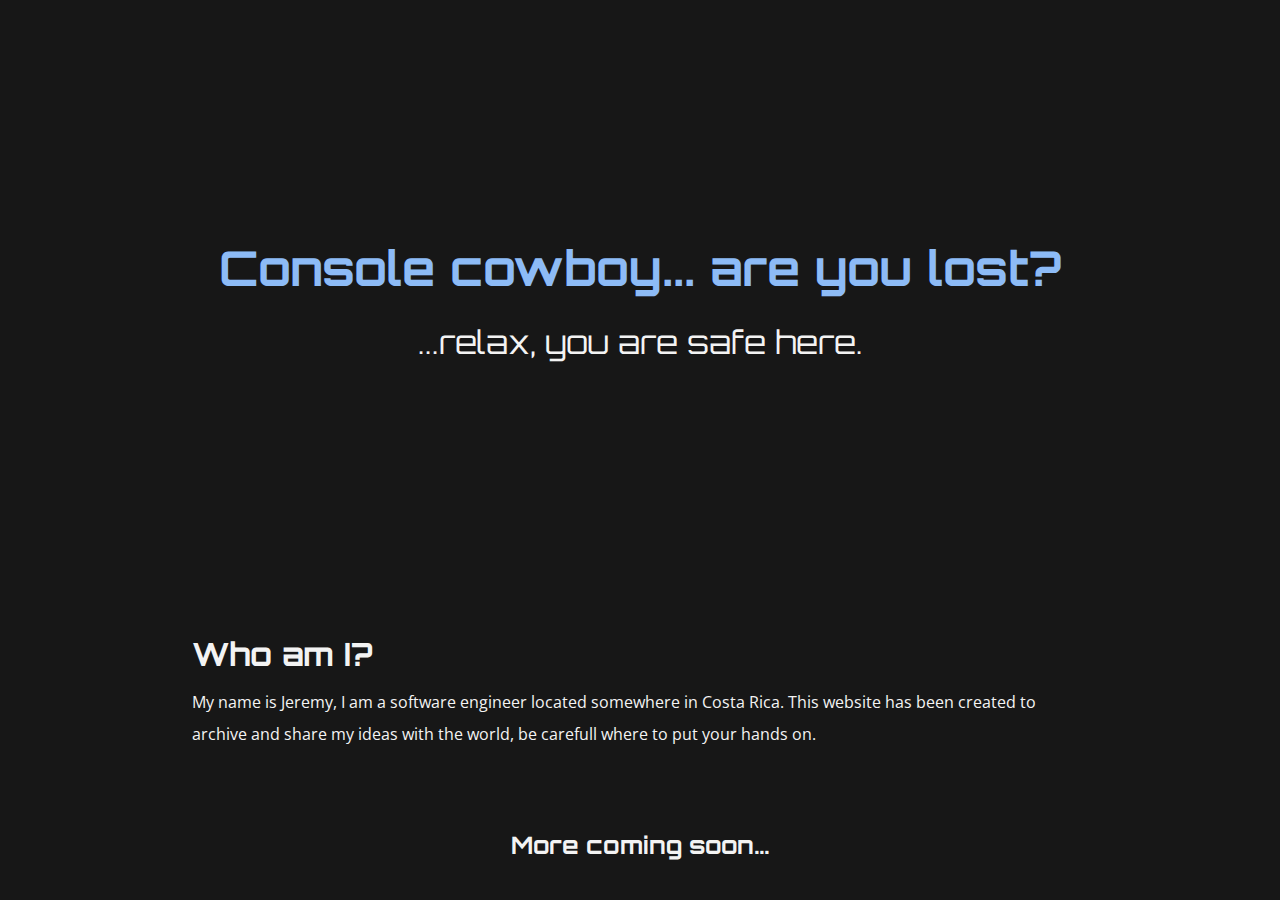
<file: public/index.html>
<!doctype html>
<html>
  <head>
    <meta charset="utf-8" />
    <title>Jeremy's digital heaven</title>
    <link rel="stylesheet" href="styles/main.css" />
    <link rel="preconnect" href="https://fonts.googleapis.com" />
    <link rel="preconnect" href="https://fonts.gstatic.com" crossorigin />
    <link
      href="https://fonts.googleapis.com/css2?family=Orbitron:wght@400..900&display=swap"
      rel="stylesheet"
    />
    <link
      href="https://fonts.googleapis.com/css2?family=Open+Sans:ital,wght@0,300..800;1,300..800&display=swap"
      rel="stylesheet"
    />
  </head>
  <body class="full-screen landing">
    <section class="header">
      <h1 class="accent text-centered">Console cowboy... are you lost?</h1>
      <h2 class="text-centered">...relax, you are safe here.</h2>
    </section>
    <section class="about-me">
      <div>
        <h1>Who am I?</h1>
        <p>
          My name is Jeremy, I am a software engineer located somewhere in Costa
          Rica. This website has been created to archive and share my ideas with
          the world, be carefull where to put your hands on.
        </p>
      </div>
      <h2 class="text-centered">More coming soon...</h2>
    </section>
  </body>
</html>
</file>
<file: public/styles/main.css>
:root {
  --background-color: #171717;
  --accent-color: #8dbbf6;
  --foreground-color: #f3f3f3;
}

* {
  padding: 0;
  margin: 0;
}

html {
  background-color: var(--background-color);
  color: var(--foreground-color);
}

body {
  font-family: "Open Sans", sans-serif;
}

h1,
h2,
h3,
h4,
h5,
h6 {
  font-family: "Orbitron", sans-serif;
}

.text-centered {
  text-align: center;
}

.accent {
  color: var(--accent-color);
}

.landing {
  display: grid;
}

.header {
  display: flex;
  flex-direction: column;
  justify-content: center;
  grid-row: span 3;
}

.header > * + * {
  padding-top: 1.5rem;
}

.header h1 {
  font-size: 3rem;
}

.header h2 {
  font-size: 2rem;
  font-weight: 300;
}

.full-screen {
  min-height: 100svh;
}

.about-me {
  align-items: center;
  margin-left: 15%;
  margin-right: 15%;
  font-size: 1rem;
  line-height: 2rem;
  display: grid;
  gap: 2;
}

.about-me h1 {
  margin-bottom: 1rem;
}
</file>
